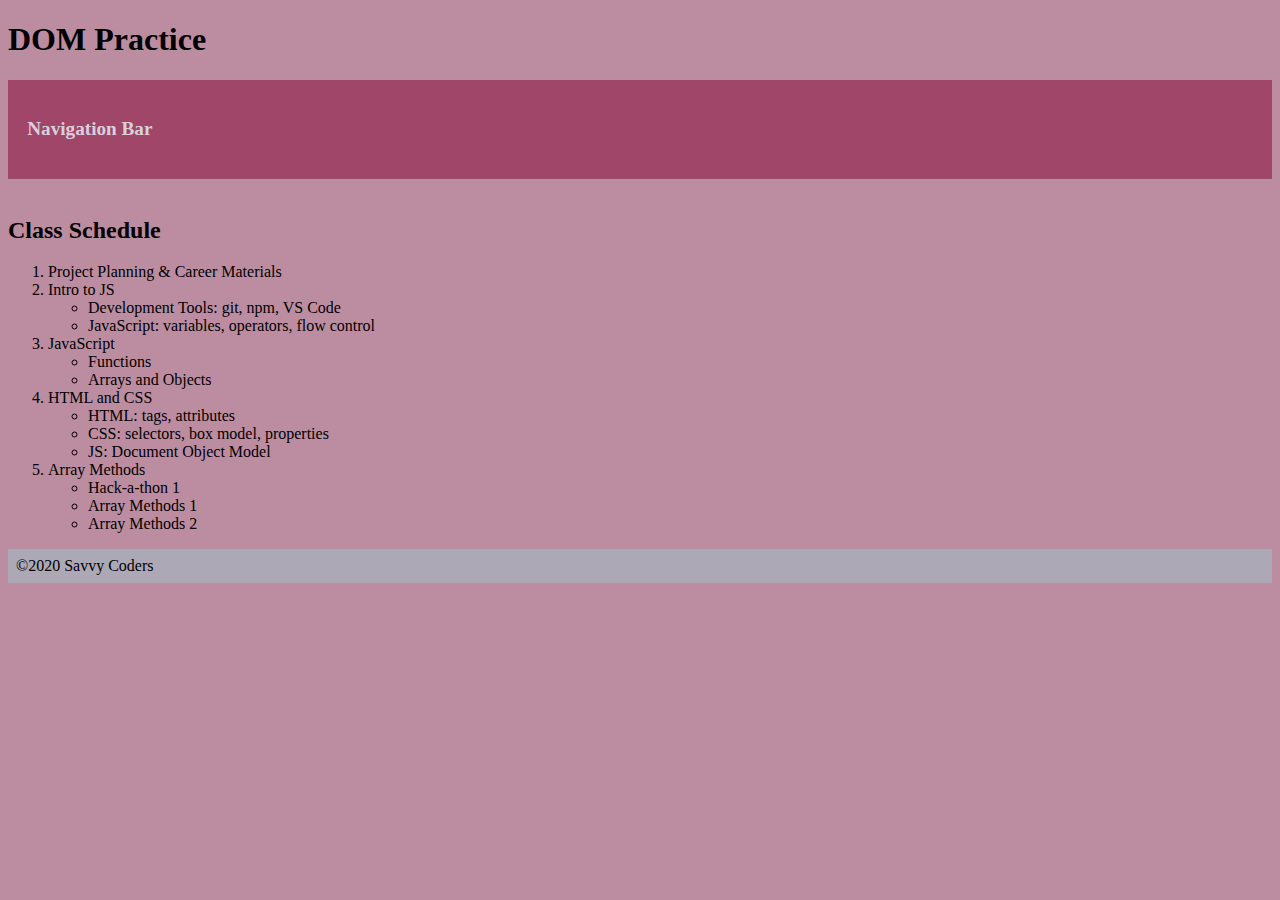
<file: Week-4/4.2/index.html>
<!DOCTYPE html>
<html lang="en">
<head>
  <meta charset="UTF-8">
  <meta name="viewport" content="width=device-width, initial-scale=1.0">
  <title>DOM Practice</title>
  <link rel="stylesheet" href="styles.css"/>
</head>
<body>
  <header>
    <h1>DOM Practice</h1>
  </header>
  <nav class="nav-bar">
    <p>Navigation Bar</p>
  </nav>
  <main>
    <div class="main-content">
      <img id="dog-picture">
      <h2>Class Schedule</h2>
      <div id="class-schedule-list">
        <ol>
          <li class="class-week">Project Planning & Career Materials</li>
          <li class="class-week">Intro to JS
            <ul>
              <li>Development Tools: git, npm, VS Code</li>
              <li>JavaScript: variables, operators, flow control</li>
            </ul>
          </li>
          <li class="class-week">JavaScript
            <ul>
              <li>Functions</li>
              <li>Arrays and Objects</li>
            </ul>
          </li>
          <li class="class-week">HTML and CSS
            <ul>
              <li>HTML: tags, attributes</li>
              <li>CSS: selectors, box model, properties</li>
              <li>JS: Document Object Model</li>
            </ul>
          </li>
          <li class="class-week">Array Methods
            <ul>
              <li>Hack-a-thon 1</li>
              <li>Array Methods 1</li>
              <li>Array Methods 2</li>
            </ul>
          </li>
        </ol>
      </div>
    </div>
  </main>
  <footer>&copy;2020 Savvy Coders</footer>

  <!-- <script src="4.1.1-SelectingDOMElements.js"></script> -->
  <!-- <script src="4.1.2-NodeRelationships.js"></script> -->
  <!-- <script src="4.1.3-ChangingElements.js"></script> -->
  <!-- <script src="4.1.4-CreatingElements.js"></script> -->
  <script src="4.1.5-EventListeners.js"></script>
</body>
</html>
</file>
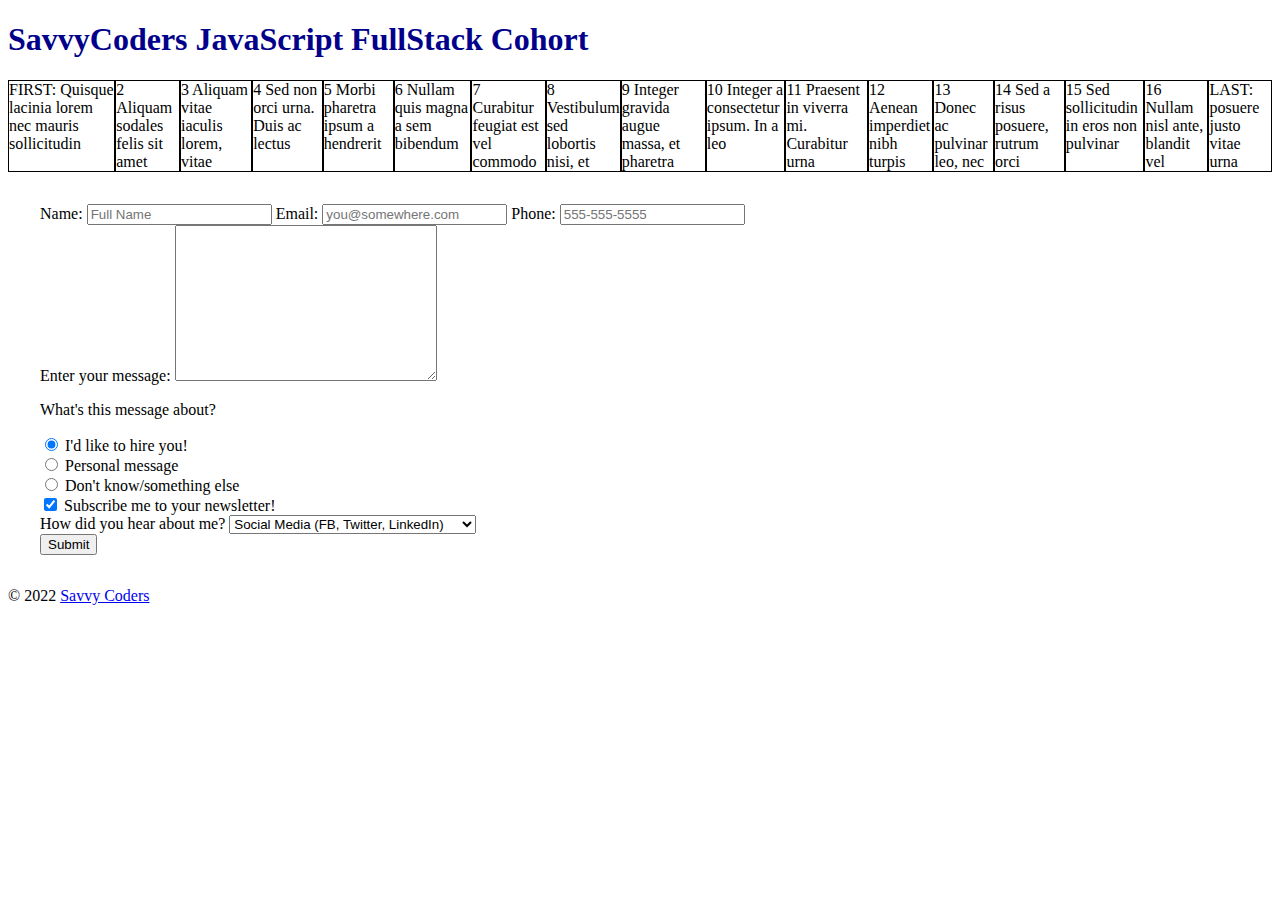
<file: Week-5/5.1/index.html>
<!DOCTYPE html>
<html lang="en">
  <head>
    <meta charset="UTF-8" />
    <meta name="viewport" content="width=device-width, initial-scale=1.0" />
    <meta http-equiv="X-UA-Compatible" content="ie=edge" />
    <title>Savvy Coders Aug. 2020 Cohort</title>
    <link rel="stylesheet" href="style.css" />
    <link
      href="https://fonts.googleapis.com/css2?family=Cedarville+Cursive&family=Roboto&display=swap"
      rel="stylesheet"
    />
  </head>
  <body>
    <header>
      <h1>SavvyCoders JavaScript FullStack Cohort</h1>
    </header>

    <!-- <content> -->
      <!--
      Comment-out the line above, and uncomment the line below
      to turn on the FLEX functionality
      -->
      <content class="responsive flex">
      <div id="block1">
        FIRST: Quisque lacinia lorem nec mauris sollicitudin
      </div>
      <div id="block2">2 Aliquam sodales felis sit amet</div>
      <div id="block3">3 Aliquam vitae iaculis lorem, vitae</div>
      <div id="block4">4 Sed non orci urna. Duis ac lectus</div>
      <div id="block5">5 Morbi pharetra ipsum a hendrerit</div>
      <div id="block6">6 Nullam quis magna a sem bibendum</div>
      <div id="block7">7 Curabitur feugiat est vel commodo</div>
      <div id="block8">8 Vestibulum sed lobortis nisi, et</div>
      <div id="block9">9 Integer gravida augue massa, et pharetra</div>
      <div id="block10">10 Integer a consectetur ipsum. In a leo</div>
      <div id="block11">11 Praesent in viverra mi. Curabitur urna</div>
      <div id="block12">12 Aenean imperdiet nibh turpis</div>
      <div id="block13">13 Donec ac pulvinar leo, nec</div>
      <div id="block14">14 Sed a risus posuere, rutrum orci</div>
      <div id="block15">15 Sed sollicitudin in eros non pulvinar</div>
      <div id="block16">16 Nullam nisl ante, blandit vel</div>
      <div id="block17">LAST: posuere justo vitae urna</div>
    </content>

    <!-- Basic Form. Comment it out when using the Better Form -->
    <!-- <form>
      <input type="text" required />
      <input type="password" />
      <input type="email" />
      <input type="submit" />
    </form> -->

    <form action="https://formspree.io/f/xeqbqppq" method="POST">
      <label for="name">Name:</label>
      <input type="text" name="name" id="name" placeholder="Full Name" required />

      <label for="email">Email:</label>
      <input type="email" name="email" id="email" placeholder="you@somewhere.com" />

      <label for="fone">Phone:</label>
      <input type="tel" name="fone" id="fone" placeholder="555-555-5555" />

      <div>
        <label for="msg">Enter your message:</label>
        <textarea name="msg" id="msg" cols="30" rows="10"></textarea>
      </div>

      <div>
        <p>What's this message about?</p>
        <div>
          <input
            type="radio"
            name="subject"
            value="professional"
            id="pro"
            checked
          />
          <label for="pro">I'd like to hire you!</label>
        </div>
        <div>
          <input type="radio" name="subject" value="personal" id="personal" />
          <label for="personal">Personal message</label>
        </div>
        <div>
          <input type="radio" name="subject" value="other" />
          <label>Don't know/something else</label>
        </div>
      </div>

      <input type="checkbox" name="optIn" value="trusting" id="news" checked />
      <label for="news">Subscribe me to your newsletter!</label>

      <div>
        <label for="marketing">How did you hear about me?</label>
        <select name="marketing" id="marketing">
          <optgroup label="Online">
            <option value="social">Social Media (FB, Twitter, LinkedIn)</option>
            <option value="github">Online Portfolio (GitHub)</option>
            <option value="search">Search Engine</option>
            <option value="email">Email</option>
          </optgroup>
          <optgroup label="In-Person">
            <option value="networking">We met at a networking event</option>
            <option value="referral">Personal referral</option>
            <option value="random">We met somewhere else</option>
          </optgroup>
          <option value="other">Other</option>
        </select>
      </div>

      <input type="submit" value="Submit" />
    </form>

    <footer>
      &copy; 2022 <a href="https://savvycoders.com/">Savvy Coders</a>
    </footer>

    <!-- Activity 4 - Form Handling: Uncomment the JS link -->
    <!-- <script src="./index.js"></script> -->
  </body>
</html>
</file>
<file: Week-4/4.2/styles.css>
body {
    background-color: #BC8DA0;
  }
  
  .nav-bar {
    background-color: #A04668;
    padding: 1em;
    color: #D9D0DE;
    font-size: 1.2em;
    font-weight: 600;
  }
  
  nav > ul > li {
    border: solid 1px;
    padding: .33em;
    display: inline-block;
  }
  
  footer {
    padding: .5em;
    background-color: #ADA8B6;
  }
</file>
<file: Week-5/5.1/style.css>
/*
	Several CSS sections will be added from activity 5
*/

header > h1 {
  color: darkblue;
}

body > form {
	margin: 2em;
}

/*  This styling sets up the flex container */
.flex {
  display: flex;
  justify-content: space-between;
}

/* this adds a border around the flex items */
.flex > * {
  border: 1px solid;
}


/* Activity 5.1: Media queries
  -Add CSS that removes the border around the flex items */
/* @media print {
  .flex > * {
    border: none;
  }
} */


/* Activity 5.2: Media queries
  -Add CSS for when screen size is less than 700px */
@media (max-width: 700px){
.flex {
  flex-direction: column;
}
}

/* Activity 5.3: Media queries
  -Add CSS that checks for device hover capabilities */
/* @media (hover: hover){
* :hover {
  color: red;
}
} */

@media (min-width: 2000px) {
  * {
    color:orange;
  }
}
</file>
